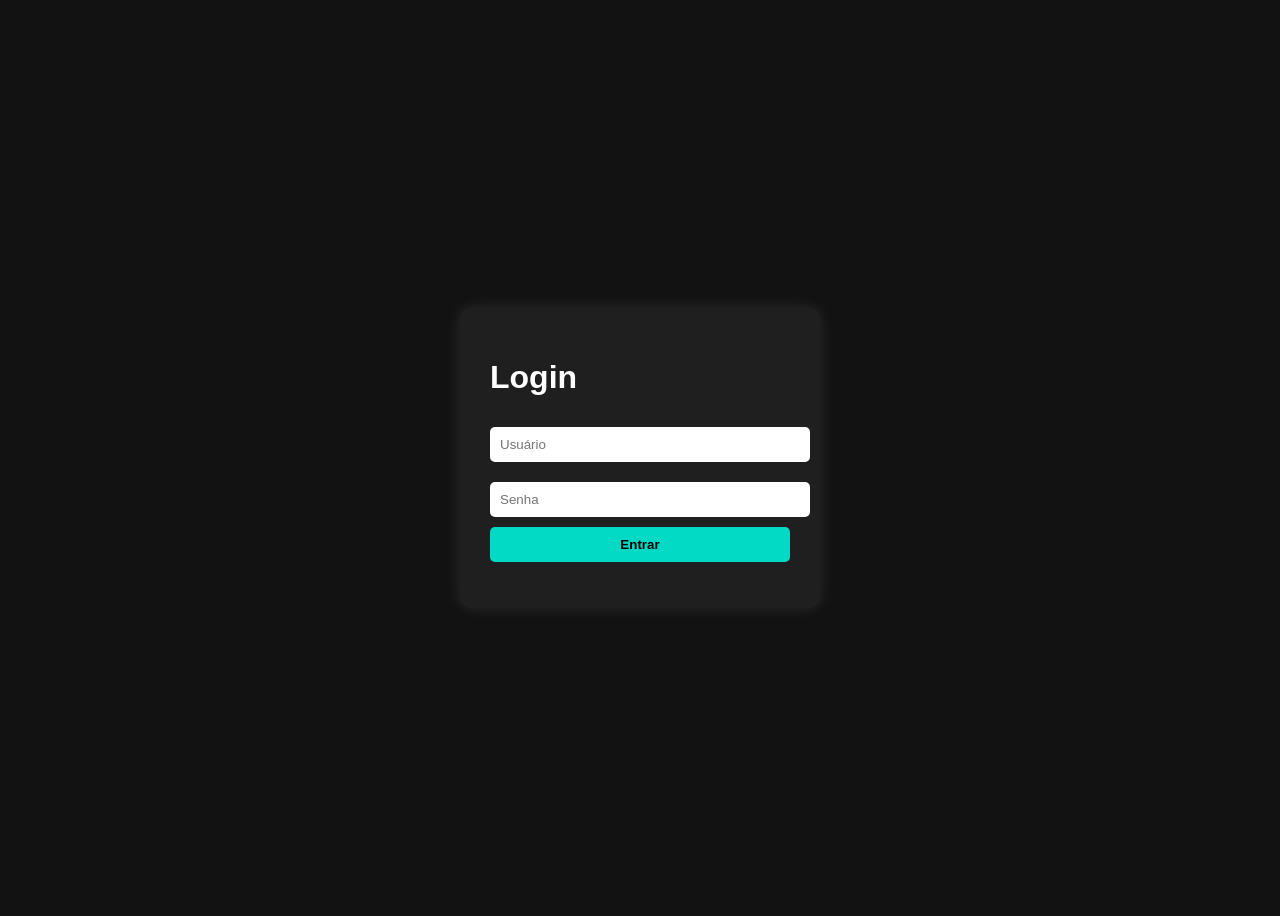
<file: index.html>
<!DOCTYPE html>
<html lang="pt-br">

<head>
    <meta charset="UTF-8">

    <meta name="viewport" content="width=device-width, initial-
scale=1.0">

    <title>Tela de Login</title>
    <link rel="stylesheet" href="style.css">
</head>

<body>
    <div class="login-container">
        <h1>Login</h1>
        <form id="loginForm">
            <input type="text" id="usuario" placeholder="Usuário">
            <input type="password" id="senha" placeholder="Senha">
            <button type="submit">Entrar</button>
            <p id="mensagem"></p>
        </form>
    </div>
    <script src="script.js"></script>
</body>

</html>
</file>
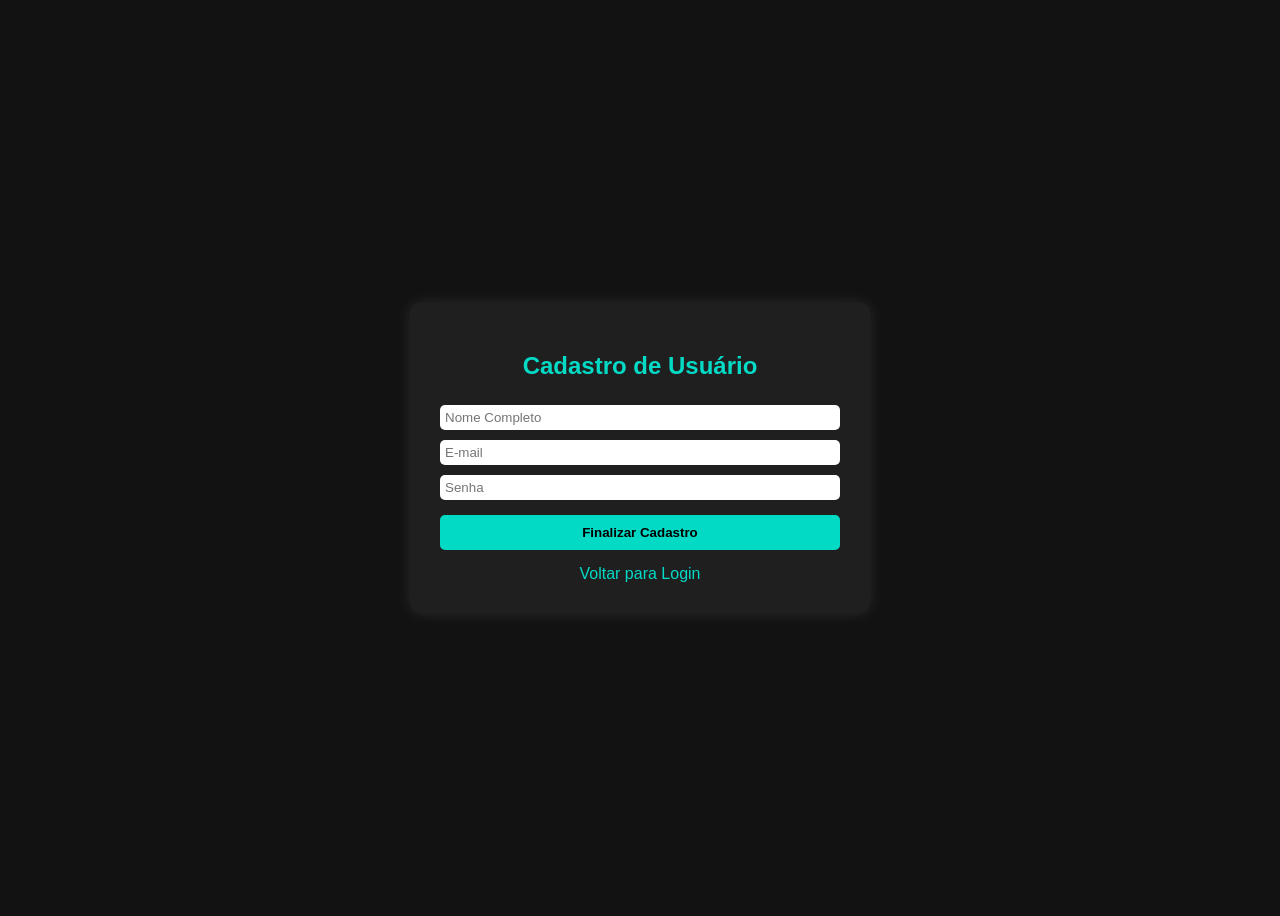
<file: cadastro.html>
<!DOCTYPE html>
<html lang="pt-br">
<head>
    <meta charset="UTF-8">
    <meta name="viewport" content="width=device-width, initial-scale=1.0">
    <title>Cadastro</title>
    <link rel="stylesheet" href="style.css">
</head>
<body>
    <div class="content-container">
        <h2>Cadastro de Usuário</h2>
        <form id="cadastroForm">
            <input type="text" placeholder="Nome Completo" required>
            <input type="email" placeholder="E-mail" required>
            <input type="password" placeholder="Senha" required>
            <button type="submit">Finalizar Cadastro</button>
        </form>
        <div style="margin-top: 15px;">
            <a href="index.html" style="color: #03dac6; text-decoration: none">Voltar para Login</a>
        </div>
    </div>
</body>
</html>
</file>
<file: style.css>
body {
    font-family: Arial, sans-serif;
    background-color: #121212;
    color: #fff;
    display: flex;
    justify-content: center;
    align-items: center;
    height: 100vh;
}

.login-container {
    background-color: #1f1f1f;
    padding: 30px;
    border-radius: 10px;
    box-shadow: 0 0 15px rgba(255, 255, 255, 0.1);
    width: 300px;
}

.login-container input {
    width: 100%;
    margin: 10px 0;
    padding: 10px;
    border: none;
    border-radius: 5px;
}

.content-container {
    background-color: #1f1f1f;
    padding: 30px;
    border-radius: 10px;
    box-shadow: 0 0 15px rgba(255, 255, 255, 0.1);
    width: 400px;
    text-align: center;
}

h2 {
    color: #03dac6;
    margin-bottom: 20px;
}

nav {
    background-color: #2c2c2c;
    padding: 15px;
    border-radius: 5px;
    margin-bottom: 20px;
}

nav ul {
    list-style: none;
    padding: 0;
    margin: 0;
    display: flex;
    gap: 20px;
    justify-content: center;
}


nav ul li a {
    color: #03dac6;
    text-decoration: none;
    font-weight: bold;
    transition: 0.3s;
}

nav ul li a:hover {
    color: #00bfa5;
    text-decoration: underline;
}

button {
    width: 100%;
    padding: 10px;
    background-color: #03dac6;
    color: #000;
    border: none;
    border-radius: 5px;
    font-weight: bold;
    cursor: pointer;
}

button:hover {
    background-color: #00bfa5;
}

#mensagem {
    margin-top: 10px;
    color: #ff5252;
    font-weight: bold;
}

#cadastroForm {
    display: flex;
    flex-direction: column;
}

#cadastroForm input {
    padding: 5px;
    margin: 5px 0 5px;
    border: 0px;
    border-radius: 5px;
}

#cadastroForm button {
    margin-top: 10px;
}
</file>
